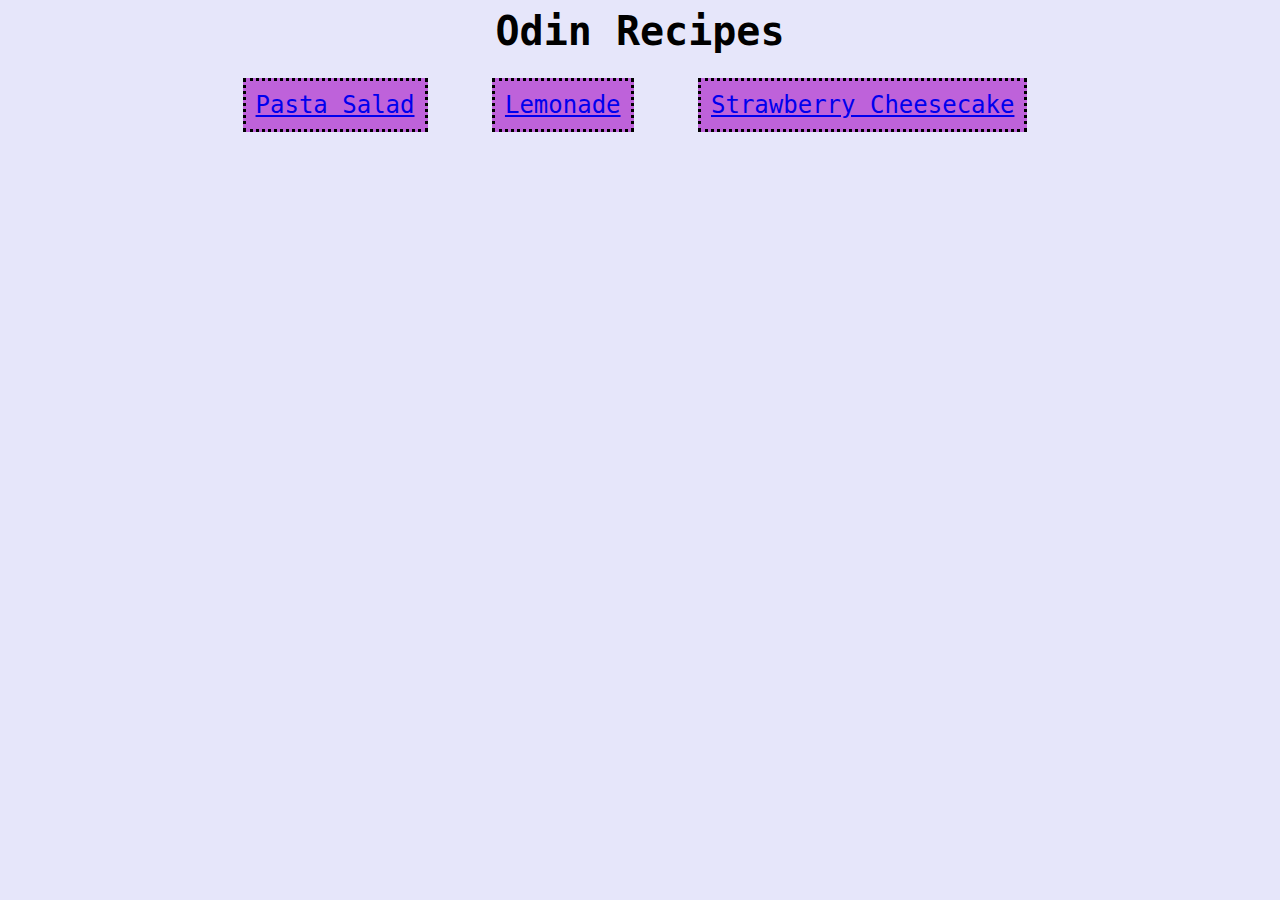
<file: index.html>
<!DOCTYPE html>
<html lang="en">
    <head>
        <meta charset="UTF-8">
        <title>Odin Recipes</title>
        <link rel="stylesheet" href="./style.css">
    </head>

    <body>
        <div class="title bold">Odin Recipes</div>

        <ul class="recipes">
            <li class="recipe"><a href="./recipes/pasta-salad.html">Pasta Salad</a></li>
            <li class="recipe"><a href="./recipes/lemonade.html">Lemonade</a></li>
            <li class="recipe"><a href="./recipes/cheesecake.html">Strawberry Cheesecake</a></li>
        </ul>
    </body>
</html>
</file>
<file: style.css>
/* style.css */

body {
    background-color: lavender;
    font-family: "Andale Mono", monospace;
}

.bold {
    font-weight: bold;
}

.title {
    font-size: 40px;
    text-align: center;
}

.recipes {
    font-size: 24px;
    color: teal;
    text-align: center;
}

img {
    height: auto;
    width: 400px;
}

.heading {
    font-size: 32px;
}

.text {
    color: royalblue;
    font-size: 16px;
}

li::marker {
    color: black;
}

.subheading {
    font-size: 24px;
}

.recipe {
    display: inline-block;
    margin-right: 50px;
    margin-bottom: 30px;
    border: 3px;
    border-color: black;
    border-style: dotted;
    padding: 10px;
    background-color: #be62da;
}
</file>
